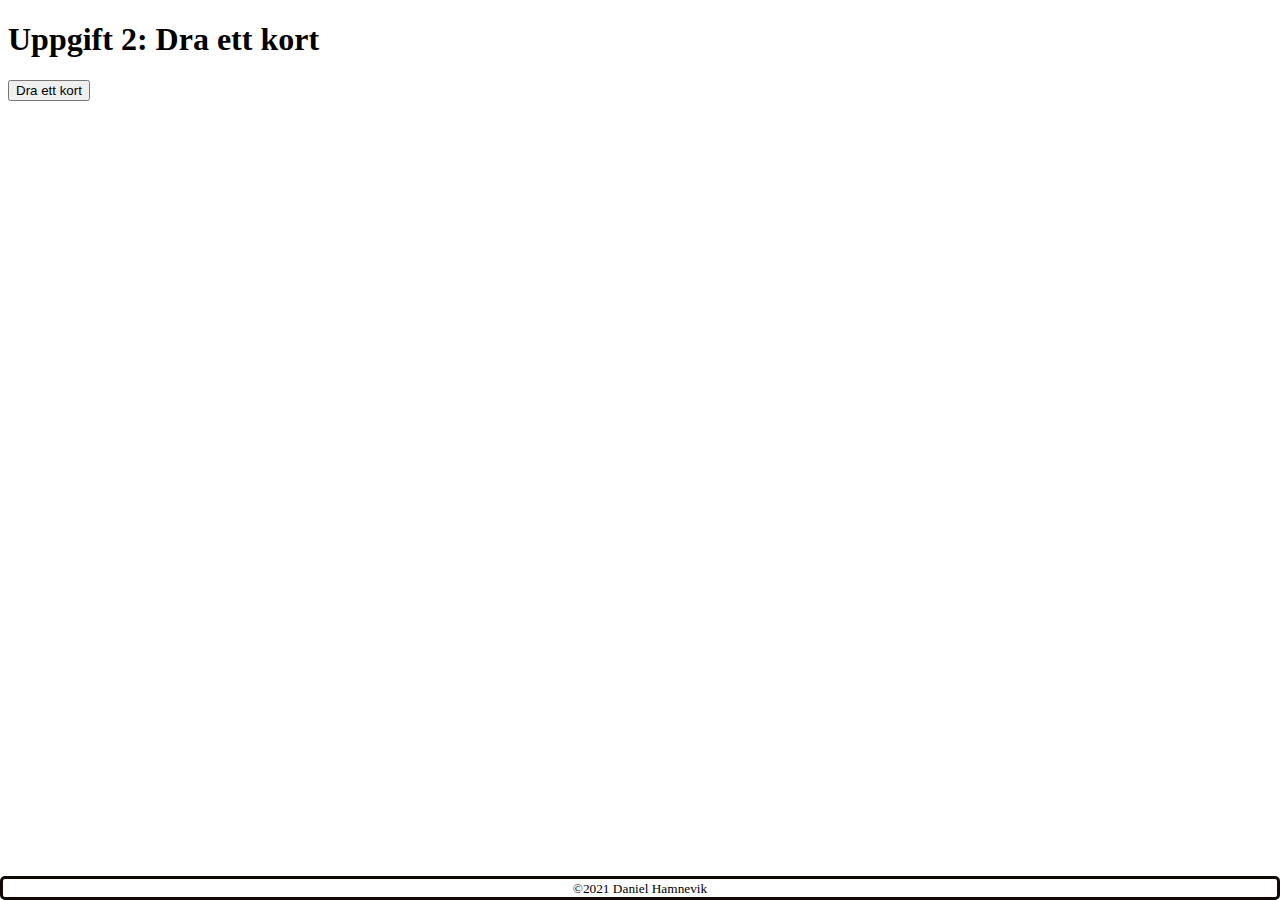
<file: Excercise 10/Dra ett kort/Index.html>
<!DOCTYPE html>
<html lang="en">

<head>
    <link href="https://cdn.jsdelivr.net/npm/bootstrap@5.1.0/dist/css/bootstrap.min.css" rel="stylesheet"
        integrity="sha384-KyZXEAg3QhqLMpG8r+8fhAXLRk2vvoC2f3B09zVXn8CA5QIVfZOJ3BCsw2P0p/We" crossorigin="anonymous">
    <link rel="stylesheet" type="text/css" href="style.css" />
    <meta charset="UTF-8">
    <meta http-equiv="X-UA-Compatible" content="IE=edge">
    <meta name="viewport" content="width=device-width, initial-scale=1.0">
    <title>Dra ett kort</title>
</head>

<body>
<nav class="navbar navbar-dark bg-info">
    <h1 class="m-auto navbar-brand fz-2"> Uppgift 2: Dra ett kort</h1>
</nav>

    <div class="border-bottom bg-white text-center">
        <form id="inputForm" class="py-4 container">
            <div class="input-group input-group-lg">
                    <button id="addBtn" class="btn btn-info">Dra ett kort</button>
            </div>
        </form>
    </div>

    <div class="container mt-1">
        <div id="cardOuputArea" class="text-center">
            <!-- <img src="" alt=""> -->
        </div>
    </textarea>
    </div>




    <script src="script.js"></script>
    <script src="https://cdn.jsdelivr.net/npm/bootstrap@5.1.0/dist/js/bootstrap.bundle.min.js"
        integrity="sha384-U1DAWAznBHeqEIlVSCgzq+c9gqGAJn5c/t99JyeKa9xxaYpSvHU5awsuZVVFIhvj"
        crossorigin="anonymous"></script>
</body>

<footer class="pt-5">
    <div class="container myBorder">
        <small>
            &copy;2021 Daniel Hamnevik
        </small>
    </div>
</footer>

</html>
</file>
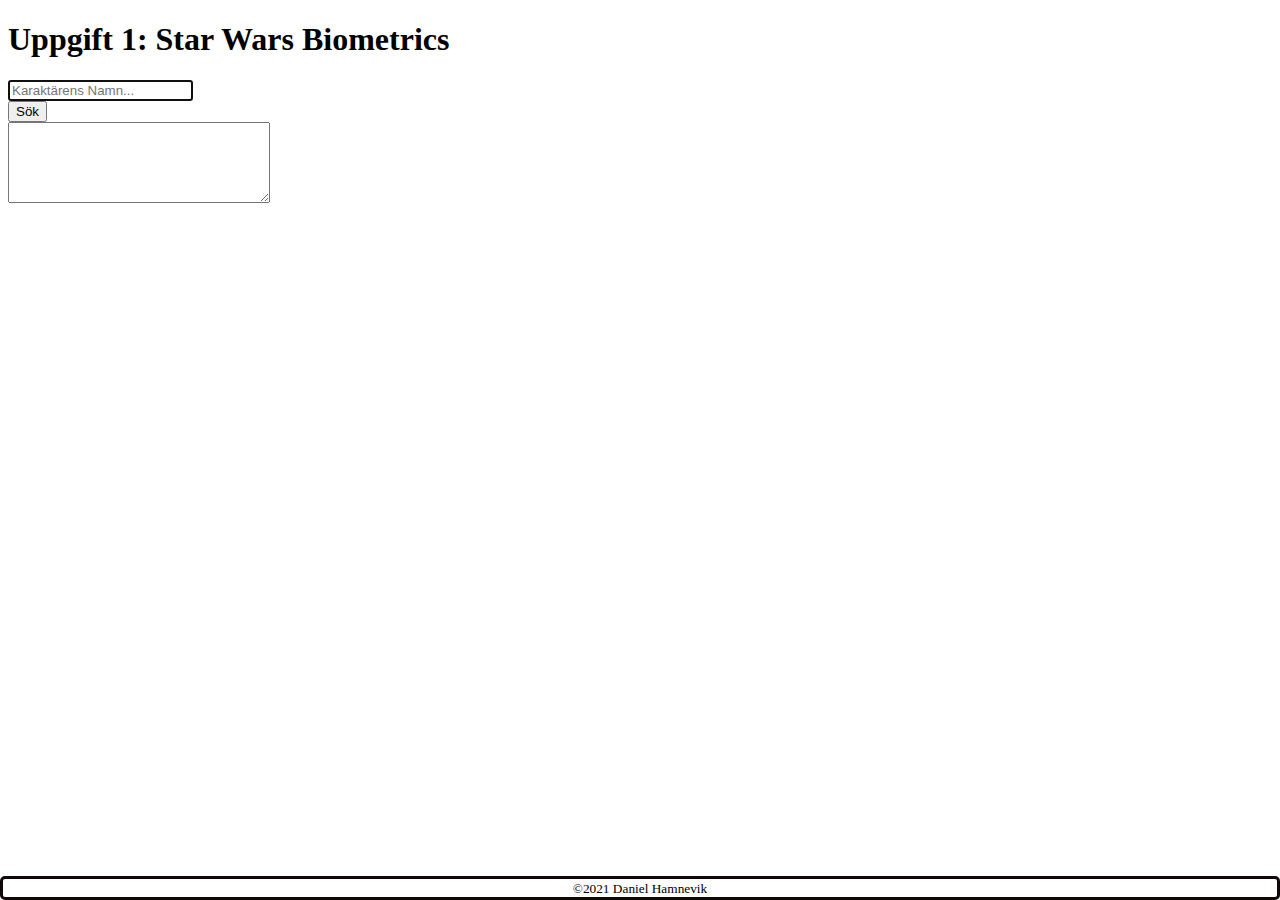
<file: Excercise 10/Star Wars Biometrics/Index.html>
<!DOCTYPE html>
<html lang="en">

<head>
    <link href="https://cdn.jsdelivr.net/npm/bootstrap@5.1.0/dist/css/bootstrap.min.css" rel="stylesheet"
        integrity="sha384-KyZXEAg3QhqLMpG8r+8fhAXLRk2vvoC2f3B09zVXn8CA5QIVfZOJ3BCsw2P0p/We" crossorigin="anonymous">
    <link rel="stylesheet" type="text/css" href="style.css" />
    <meta charset="UTF-8">
    <meta http-equiv="X-UA-Compatible" content="IE=edge">
    <meta name="viewport" content="width=device-width, initial-scale=1.0">
    <title>Star Wars Biometrics</title>
</head>

<body>
<nav class="navbar navbar-dark bg-info">
    <h1 class="m-auto navbar-brand fz-2"> Uppgift 1: Star Wars Biometrics</h1>
</nav>

    <div class="border-bottom bg-white">
        <form id="inputForm" class="py-4 container">
            <div class="input-group input-group-lg">
                <input type="text" name="Input" id="inputName" placeholder="Karaktärens Namn..."
                    autofocus>
                <div class="input-group-append">
                    <button id="addBtn" class="btn btn-info">Sök</button>
                </div>
            </div>
        </form>
    </div>

    <div class="container mt-1">
        <textarea id="textOuputArea" cols="30" rows="5">
    </textarea>
    </div>




    <script src="script.js"></script>
    <script src="https://cdn.jsdelivr.net/npm/bootstrap@5.1.0/dist/js/bootstrap.bundle.min.js"
        integrity="sha384-U1DAWAznBHeqEIlVSCgzq+c9gqGAJn5c/t99JyeKa9xxaYpSvHU5awsuZVVFIhvj"
        crossorigin="anonymous"></script>
</body>

<footer class="pt-5">
    <div class="container myBorder">
        <small>
            &copy;2021 Daniel Hamnevik
        </small>
    </div>
</footer>

</html>
</file>
<file: Excercise 10/Dra ett kort/style.css>
.fz-2 {
    font-size: 2rem;
}

.backColorBlue {
    color: white;
}

footer {
    position: fixed;
    left: 0;
    bottom: 0;
    width: 100%;
    text-align: center;
}

.myBorder {
    border: 3px solid rgb(17, 8, 5);
    border-radius: 5px;
    background-color: white;
}
</file>
<file: Excercise 10/Star Wars Biometrics/style.css>
.fz-2 {
    font-size: 2rem;
}

.backColorBlue {
    color: white;
}

footer {
    position: fixed;
    left: 0;
    bottom: 0;
    width: 100%;
    text-align: center;
}

.myBorder {
    border: 3px solid rgb(17, 8, 5);
    border-radius: 5px;
    background-color: white;
}
</file>
